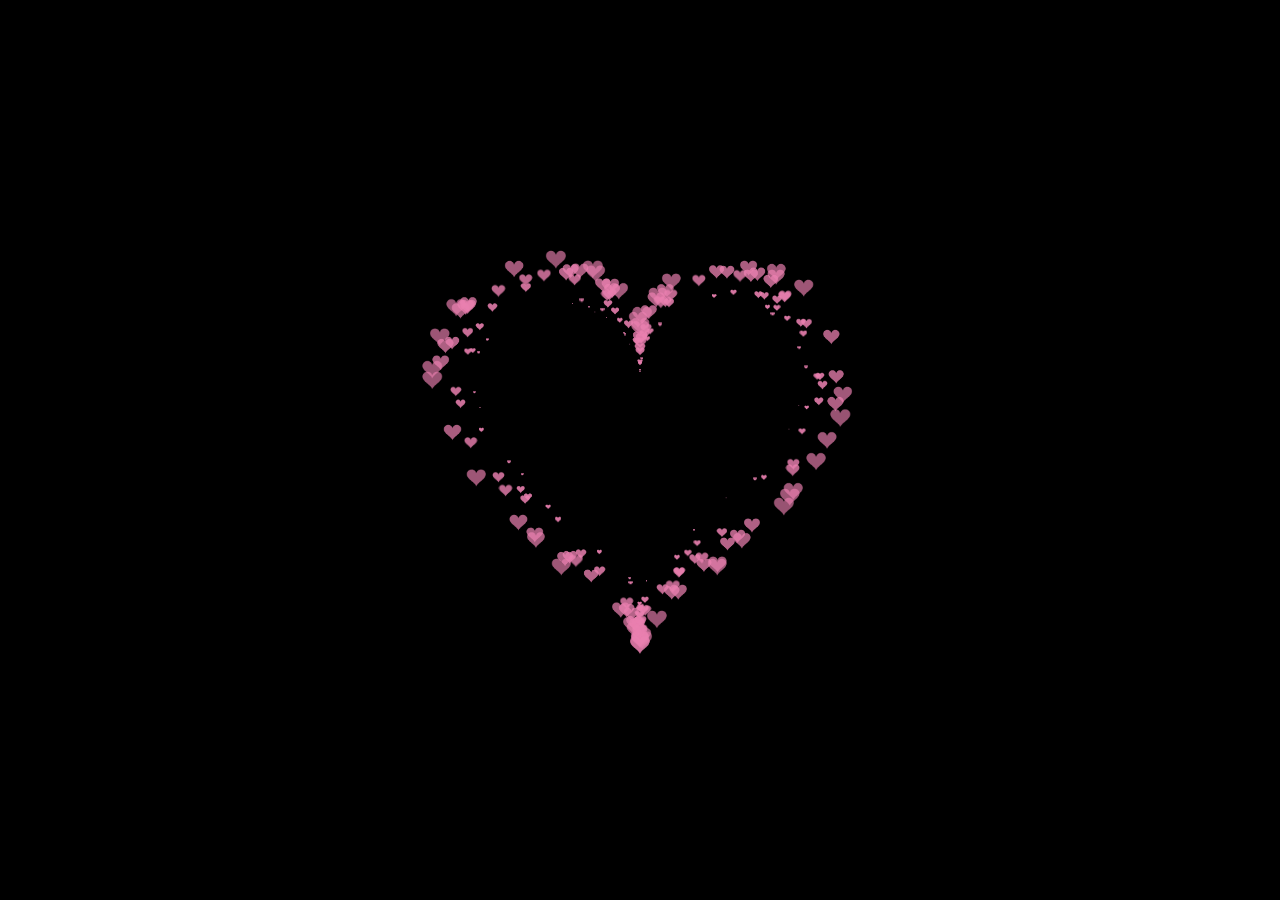
<file: aixin.html>
<!DOCTYPE HTML PUBLIC "-//W3C//DTD HTML 4.0 Transitional//EN">
<HTML>

<HEAD>
    <TITLE>爱心</TITLE>
    <META NAME="Generator" CONTENT="EditPlus">
    <META NAME="Author" CONTENT="">
    <META NAME="Keywords" CONTENT="">
    <META NAME="Description" CONTENT="">
    <style>
        html,
        body {
            height: 100%;
            padding: 0;
            margin: 0;
            background: #000;
        }
        
        canvas {
            position: absolute;
            width: 100%;
            height: 100%;
        }
    </style>
</HEAD>

<BODY>
    <canvas id="pinkboard"></canvas>
    <script>
        /*
         * Settings
         */
        var settings = {
            particles: {
                length: 500, // maximum amount of particles
                duration: 2, // particle duration in sec
                velocity: 100, // particle velocity in pixels/sec
                effect: -0.75, // play with this for a nice effect
                size: 30, // particle size in pixels
            },
        };
        (function() {
            var b = 0;
            var c = ["ms", "moz", "webkit", "o"];
            for (var a = 0; a < c.length && !window.requestAnimationFrame; ++a) {
                window.requestAnimationFrame = window[c[a] + "RequestAnimationFrame"];
                window.cancelAnimationFrame = window[c[a] + "CancelAnimationFrame"] || window[c[a] + "CancelRequestAnimationFrame"]
            }
            if (!window.requestAnimationFrame) {
                window.requestAnimationFrame = function(h, e) {
                    var d = new Date().getTime();
                    var f = Math.max(0, 16 - (d - b));
                    var g = window.setTimeout(function() {
                        h(d + f)
                    }, f);
                    b = d + f;
                    return g
                }
            }
            if (!window.cancelAnimationFrame) {
                window.cancelAnimationFrame = function(d) {
                    clearTimeout(d)
                }
            }
        }());

        /*
         * Point class
         */
        var Point = (function() {
            function Point(x, y) {
                this.x = (typeof x !== 'undefined') ? x : 0;
                this.y = (typeof y !== 'undefined') ? y : 0;
            }
            Point.prototype.clone = function() {
                return new Point(this.x, this.y);
            };
            Point.prototype.length = function(length) {
                if (typeof length == 'undefined')
                    return Math.sqrt(this.x * this.x + this.y * this.y);
                this.normalize();
                this.x *= length;
                this.y *= length;
                return this;
            };
            Point.prototype.normalize = function() {
                var length = this.length();
                this.x /= length;
                this.y /= length;
                return this;
            };
            return Point;
        })();

        /*
         * Particle class
         */
        var Particle = (function() {
            function Particle() {
                this.position = new Point();
                this.velocity = new Point();
                this.acceleration = new Point();
                this.age = 0;
            }
            Particle.prototype.initialize = function(x, y, dx, dy) {
                this.position.x = x;
                this.position.y = y;
                this.velocity.x = dx;
                this.velocity.y = dy;
                this.acceleration.x = dx * settings.particles.effect;
                this.acceleration.y = dy * settings.particles.effect;
                this.age = 0;
            };
            Particle.prototype.update = function(deltaTime) {
                this.position.x += this.velocity.x * deltaTime;
                this.position.y += this.velocity.y * deltaTime;
                this.velocity.x += this.acceleration.x * deltaTime;
                this.velocity.y += this.acceleration.y * deltaTime;
                this.age += deltaTime;
            };
            Particle.prototype.draw = function(context, image) {
                function ease(t) {
                    return (--t) * t * t + 1;
                }
                var size = image.width * ease(this.age / settings.particles.duration);
                context.globalAlpha = 1 - this.age / settings.particles.duration;
                context.drawImage(image, this.position.x - size / 2, this.position.y - size / 2, size, size);
            };
            return Particle;
        })();

        /*
         * ParticlePool class
         */
        var ParticlePool = (function() {
            var particles,
                firstActive = 0,
                firstFree = 0,
                duration = settings.particles.duration;

            function ParticlePool(length) {
                // create and populate particle pool
                particles = new Array(length);
                for (var i = 0; i < particles.length; i++)
                    particles[i] = new Particle();
            }
            ParticlePool.prototype.add = function(x, y, dx, dy) {
                particles[firstFree].initialize(x, y, dx, dy);

                // handle circular queue
                firstFree++;
                if (firstFree == particles.length) firstFree = 0;
                if (firstActive == firstFree) firstActive++;
                if (firstActive == particles.length) firstActive = 0;
            };
            ParticlePool.prototype.update = function(deltaTime) {
                var i;

                // update active particles
                if (firstActive < firstFree) {
                    for (i = firstActive; i < firstFree; i++)
                        particles[i].update(deltaTime);
                }
                if (firstFree < firstActive) {
                    for (i = firstActive; i < particles.length; i++)
                        particles[i].update(deltaTime);
                    for (i = 0; i < firstFree; i++)
                        particles[i].update(deltaTime);
                }

                // remove inactive particles
                while (particles[firstActive].age >= duration && firstActive != firstFree) {
                    firstActive++;
                    if (firstActive == particles.length) firstActive = 0;
                }


            };
            ParticlePool.prototype.draw = function(context, image) {
                // draw active particles
                if (firstActive < firstFree) {
                    for (i = firstActive; i < firstFree; i++)
                        particles[i].draw(context, image);
                }
                if (firstFree < firstActive) {
                    for (i = firstActive; i < particles.length; i++)
                        particles[i].draw(context, image);
                    for (i = 0; i < firstFree; i++)
                        particles[i].draw(context, image);
                }
            };
            return ParticlePool;
        })();

        /*
         * Putting it all together
         */
        (function(canvas) {
            var context = canvas.getContext('2d'),
                particles = new ParticlePool(settings.particles.length),
                particleRate = settings.particles.length / settings.particles.duration, // particles/sec
                time;

            // get point on heart with -PI <= t <= PI
            function pointOnHeart(t) {
                return new Point(
                    160 * Math.pow(Math.sin(t), 3),
                    130 * Math.cos(t) - 50 * Math.cos(2 * t) - 20 * Math.cos(3 * t) - 10 * Math.cos(4 * t) + 25
                );
            }

            // creating the particle image using a dummy canvas
            var image = (function() {
                var canvas = document.createElement('canvas'),
                    context = canvas.getContext('2d');
                canvas.width = settings.particles.size;
                canvas.height = settings.particles.size;
                // helper function to create the path
                function to(t) {
                    var point = pointOnHeart(t);
                    point.x = settings.particles.size / 2 + point.x * settings.particles.size / 350;
                    point.y = settings.particles.size / 2 - point.y * settings.particles.size / 350;
                    return point;
                }
                // create the path
                context.beginPath();
                var t = -Math.PI;
                var point = to(t);
                context.moveTo(point.x, point.y);
                while (t < Math.PI) {
                    t += 0.01; // baby steps!
                    point = to(t);
                    context.lineTo(point.x, point.y);
                }
                context.closePath();
                // create the fill
                context.fillStyle = '#ea80b0';
                context.fill();
                // create the image
                var image = new Image();
                image.src = canvas.toDataURL();
                return image;
            })();

            // render that thing!
            function render() {
                // next animation frame
                requestAnimationFrame(render);

                // update time
                var newTime = new Date().getTime() / 1000,
                    deltaTime = newTime - (time || newTime);
                time = newTime;

                // clear canvas
                context.clearRect(0, 0, canvas.width, canvas.height);

                // create new particles
                var amount = particleRate * deltaTime;
                for (var i = 0; i < amount; i++) {
                    var pos = pointOnHeart(Math.PI - 2 * Math.PI * Math.random());
                    var dir = pos.clone().length(settings.particles.velocity);
                    particles.add(canvas.width / 2 + pos.x, canvas.height / 2 - pos.y, dir.x, -dir.y);
                }

                // update and draw particles
                particles.update(deltaTime);
                particles.draw(context, image);
            }

            // handle (re-)sizing of the canvas
            function onResize() {
                canvas.width = canvas.clientWidth;
                canvas.height = canvas.clientHeight;
            }
            window.onresize = onResize;

            // delay rendering bootstrap
            setTimeout(function() {
                onResize();
                render();
            }, 10);
        })(document.getElementById('pinkboard'));
    </script>
<!--     <img src="./img/meinv.jpg" style="margin-top: -400;margin-right: -80;"> -->
</BODY>

</HTML>
</file>
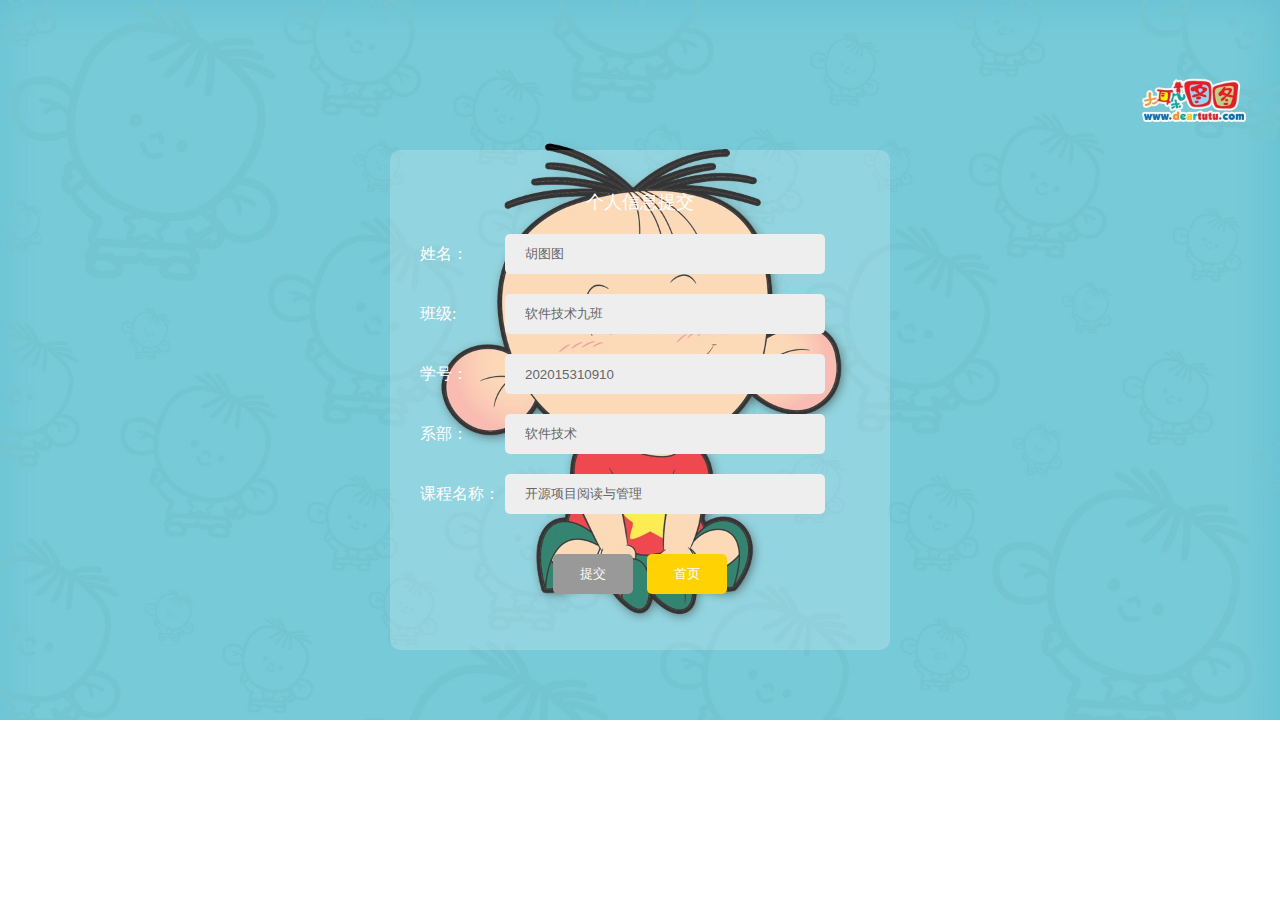
<file: form.html>
<!DOCTYPE html>
<html lang="en">

<head>
    <meta charset="UTF-8">
    <meta http-equiv="X-UA-Compatible" content="IE=edge">
    <meta name="viewport" content="width=device-width, initial-scale=1.0">
    <title>表单</title>
    <link rel="stylesheet" href="form.css">
</head>

<body>
    <div class="from">
        <img class="bgc" src="./img/imgs42.jpg" alt="">
        <div class="submit">
            <span class="form_title">个人信息提交</span>
            <div class="form_input">
                <span>姓名：</span>
                <input class="inputs" type="text" value="胡图图">
            </div>
            <div class="form_input">
                <span>班级:</span>
                <input class="inputs" type="text" value="软件技术九班">
            </div>
            <div class="form_input">
                <span>学号：</span>
                <input class="inputs" type="text" value="202015310910">
            </div>
            <div class="form_input">
                <span>系部：</span>
                <input class="inputs" type="text" value="软件技术">
            </div>
            <div class="form_input">
                <span>课程名称：</span>
                <input class="inputs" type="text" value="开源项目阅读与管理">
            </div>
            <div class="btn_submit">
                <a href="./finish.html">
                    <button class="btn">提交</button></a>
                <a href="index.html" class="back"><button class="home_href">首页</button></a>
            </div>
        </div>
    </div>
</body>


</html>
</file>
<file: form.css>
* {
    margin: 0;
    padding: 0
}

.from {
    overflow: hidden;
    position: relative;
}

.bgc {
    width: 100%;
}

.submit {
    position: absolute;
    z-index: 9;
    left: 0;
    top: 0;
    right: 0;
    bottom: 0;
    margin: auto;
    margin-top: 150px;
    width: 500px;
    height: 500px;
    background: rgba(255, 255, 255, 0.2);
    border-radius: 10px;
    color: #fff;
    display: flex;
    flex-direction: column;
}

.form_title {
    text-align: center;
    margin-top: 40px;
    font-size: 18px;
}

.form_input {
    padding: 0 30px;
    box-sizing: border-box;
    display: flex;
    margin-top: 20px;
}

.inputs {
    height: 40px;
    width: 300px;
    border-radius: 5px;
    border: none;
    background-color: #eee;
    color: #666;
    padding-left: 20px;
}

.form_input span {
    width: 85px;
    align-self: center;
}

.btn_submit {
    align-self: center;
}

.btn {
    border: none;
    width: 80px;
    height: 40px;
    color: #fff;
    border-radius: 5px;
    background: #999;
    margin-top: 40px;
}

.btn:hover {
    background: #666;
}

.back {
    margin-left: 10px;
}

.home_href {
    border: none;
    width: 80px;
    height: 40px;
    color: #fff;
    border-radius: 5px;
    background: #FFD204;
}
</file>
